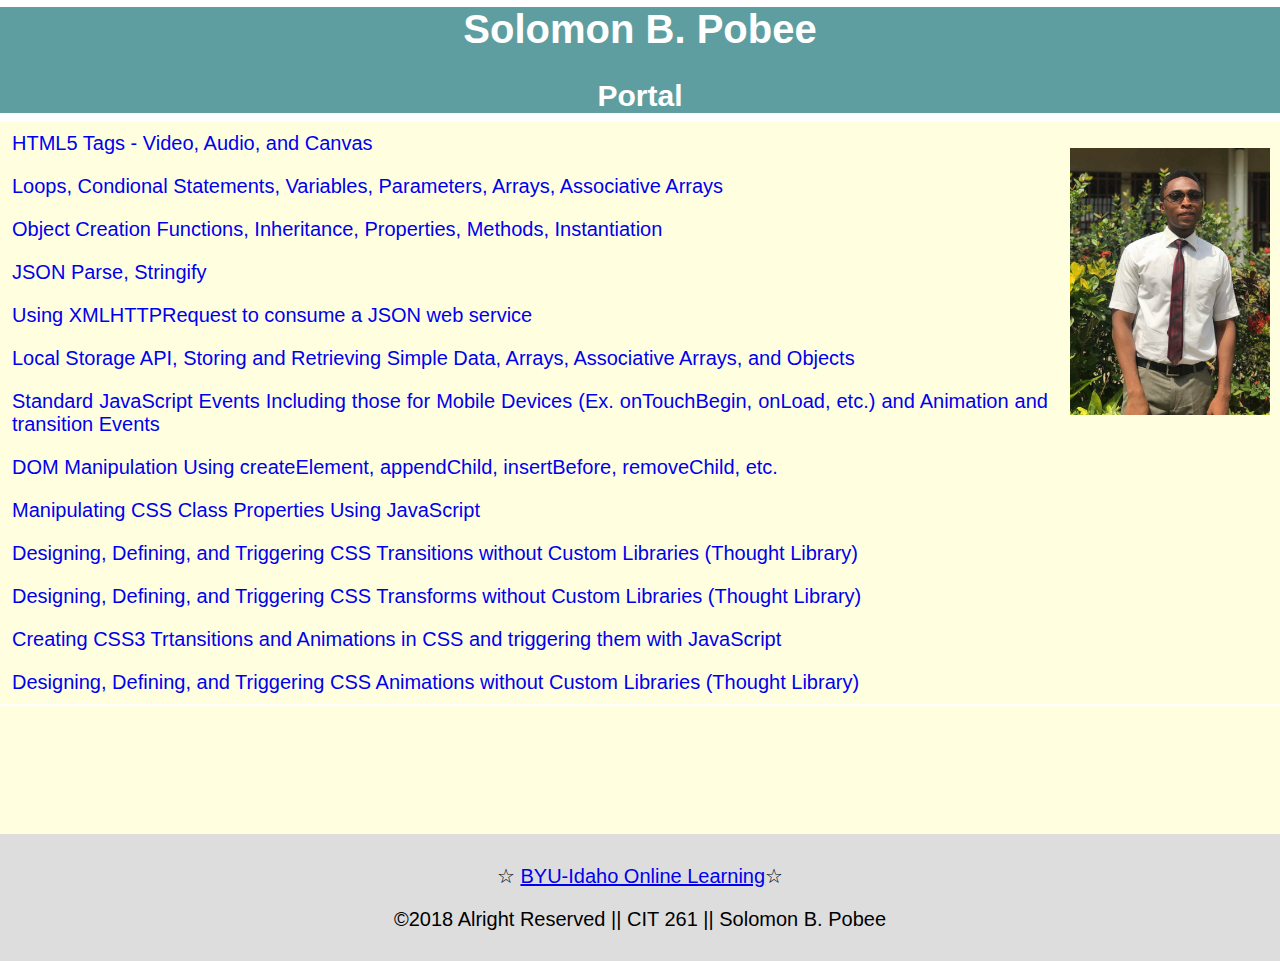
<file: index.html>
<!doctype html>
<html>
    <head>
        <meta charset="utf-8">
         <meta name="description" content="page description placeholder">
        <title>Pobee - CIT 261 </title>
       <link href="styles/main.css" rel="stylesheet">
    </head>
    <body>
        <header>
        <h1>Solomon B. Pobee</h1>
        <h2>Portal</h2>
            <p class="playdis">
            <img src="images/pobee.jpg"  alt="Display-Picture">
            </p>
        </header>
            <nav>
                <ul>
                    <li>
                        <a href="week-2/week2.html" target="_blank">HTML5 Tags - Video, Audio, and Canvas</a> </li>
                    <li>
                        <a href="week-3/week3.html" target="_blank">Loops, Condional Statements, Variables, Parameters, Arrays, Associative Arrays</a></li>
                    <li>
                        <a href="week-4a/week4a.html" target="_blank">Object Creation Functions, Inheritance, Properties, Methods, Instantiation</a></li>
                    <li>
                        <a href="week-4b/week4b.html" target="_blank">JSON Parse, Stringify</a></li>
                    <li>
                        <a href="week-5a/week5a.html" target="_blank"> Using XMLHTTPRequest to consume a JSON web service</a>
                    </li>
                    <li>
                        <a href="week-5b/week5b.html" target="_blank"> Local Storage API, Storing and Retrieving Simple Data, Arrays, Associative Arrays, and Objects</a>
                     <li>
                        <a href="week-5c/week5c.html" target="_blank"> Standard JavaScript Events Including those for Mobile Devices (Ex. onTouchBegin, onLoad, etc.) and Animation and transition Events</a>
                    </li>
                    <li>
                        <a href="week-6a/week6a.html" target="_blank"> DOM Manipulation Using createElement, appendChild, insertBefore, removeChild, etc.</a>
                    </li>
                    <li>
                        <a href="week-6b/week6b.html" target="_blank">Manipulating CSS Class Properties Using JavaScript</a>
                    </li>
                    <li>
                        <a href="week-7a/week7a.html" target="_blank"> Designing, Defining, and Triggering CSS Transitions without Custom Libraries (Thought Library)</a>
                    </li>
                    <li>
                        <a href="week-7b/week7b.html" target="_blank"> Designing, Defining, and Triggering CSS Transforms without Custom Libraries (Thought Library)</a>
                    </li>
                    <li>
                        <a href="week-8a/week8a.html" target="_blank"> Creating CSS3 Trtansitions and Animations in CSS and triggering them with JavaScript</a>
                    </li>
                     <li>
                        <a href="week-8b/week8b.html" target="_blank">Designing, Defining, and Triggering CSS Animations without Custom Libraries (Thought Library)</a>
                    </li>

                </ul>
            </nav>
        <main class="clearfix">
        <div>

            <p class="leftcol">

        </p>
        </div>
            </main>
        <footer>
        <p id="edu">&star; <a href="http://www.byui.edu/online">BYU-Idaho Online Learning</a>&star;</p>
        <p>&copy;2018 Alright Reserved || CIT 261 || Solomon B. Pobee </p>
            </footer>

    </body>
</html>
</file>
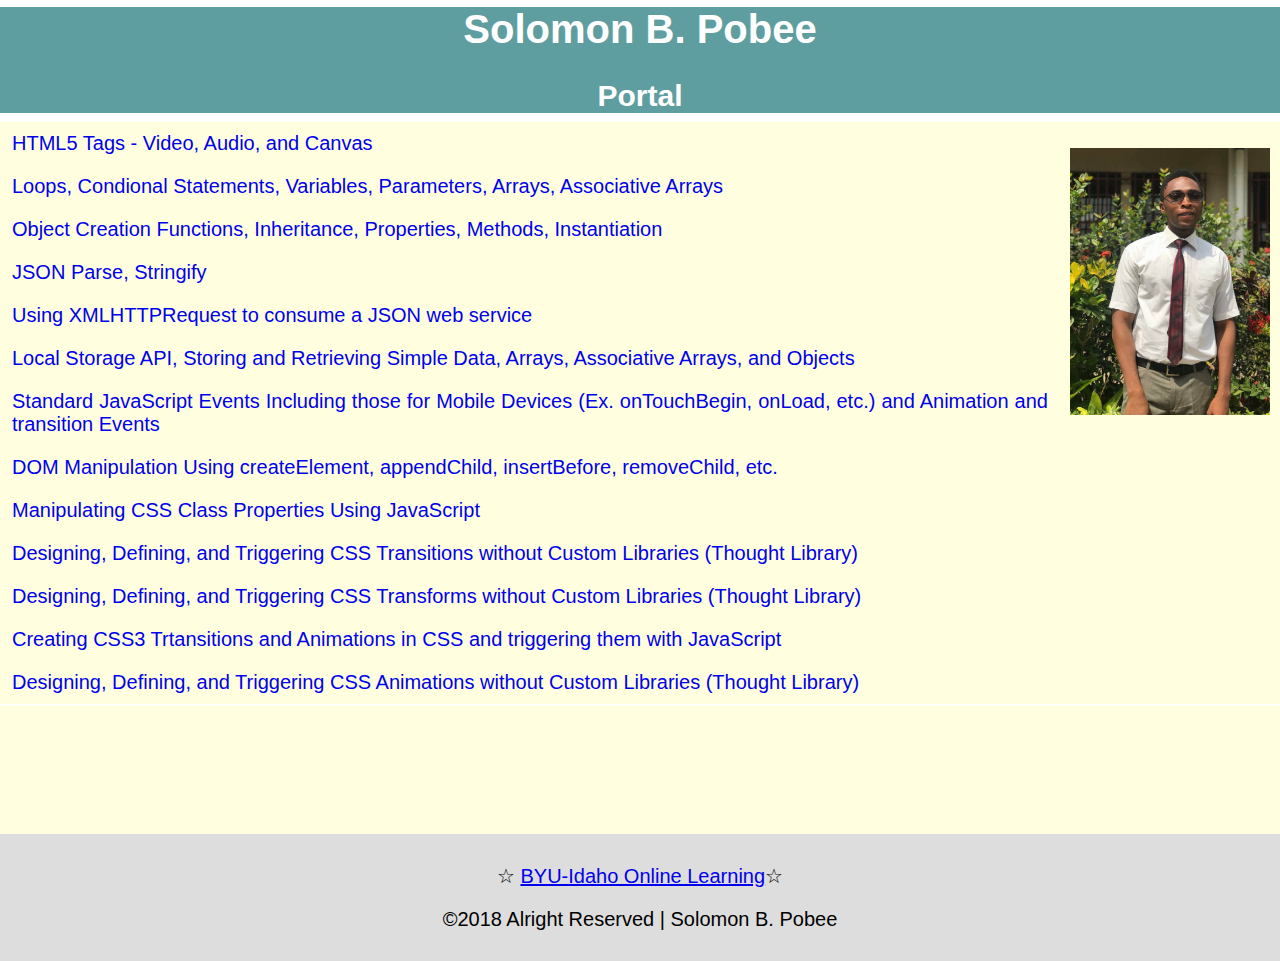
<file: cit-261.html>
<!doctype html>
<html>
    <head>
        <meta charset="utf-8">
         <meta name="description" content="page description placeholder">
        <title>Pobee - </title>
       <link href="styles/main.css" rel="stylesheet">
    </head>
    <body>
        <header>
        <h1>Solomon B. Pobee</h1>
        <h2>Portal</h2>
            <p class="playdis">
            <img src="images/pobee.jpg"  alt="Display-Picture">
            </p>
        </header>
            <nav>
                <ul>
                    <li>
                        <a href="week-2/week2.html" target="_blank">HTML5 Tags - Video, Audio, and Canvas</a> </li>
                    <li>
                        <a href="week-3/week3.html" target="_blank">Loops, Condional Statements, Variables, Parameters, Arrays, Associative Arrays</a></li>
                    <li>
                        <a href="week-4a/week4a.html" target="_blank">Object Creation Functions, Inheritance, Properties, Methods, Instantiation</a></li>
                    <li>
                        <a href="week-4b/week4b.html" target="_blank">JSON Parse, Stringify</a></li>
                    <li>
                        <a href="week-5a/week5a.html" target="_blank"> Using XMLHTTPRequest to consume a JSON web service</a>
                    </li>
                    <li>
                        <a href="week-5b/week5b.html" target="_blank"> Local Storage API, Storing and Retrieving Simple Data, Arrays, Associative Arrays, and Objects</a>
                     <li>
                        <a href="week-5c/week5c.html" target="_blank"> Standard JavaScript Events Including those for Mobile Devices (Ex. onTouchBegin, onLoad, etc.) and Animation and transition Events</a>
                    </li>
                    <li>
                        <a href="week-6a/week6a.html" target="_blank"> DOM Manipulation Using createElement, appendChild, insertBefore, removeChild, etc.</a>
                    </li>
                    <li>
                        <a href="week-6b/week6b.html" target="_blank">Manipulating CSS Class Properties Using JavaScript</a>
                    </li>
                    <li>
                        <a href="week-7a/week7a.html" target="_blank"> Designing, Defining, and Triggering CSS Transitions without Custom Libraries (Thought Library)</a>
                    </li>
                    <li>
                        <a href="week-7b/week7b.html" target="_blank"> Designing, Defining, and Triggering CSS Transforms without Custom Libraries (Thought Library)</a>
                    </li>
                    <li>
                        <a href="week-8a/week8a.html" target="_blank"> Creating CSS3 Trtansitions and Animations in CSS and triggering them with JavaScript</a>
                    </li>    
                     <li>
                        <a href="week-8b/week8b.html" target="_blank">Designing, Defining, and Triggering CSS Animations without Custom Libraries (Thought Library)</a>
                    </li>
                   
                </ul>
            </nav>
        <main class="clearfix">
        <div>
        
            <p class="leftcol">
            
        </p>
        </div>
            </main>
        <footer>
        <p id="edu">&star; <a href="http://www.byui.edu/online">BYU-Idaho Online Learning</a>&star;</p>
        <p>&copy;2018 Alright Reserved | Solomon B. Pobee    </p>
            </footer>
            
    </body>
</html>
</file>
<file: styles/main.css>
* { box-sizing: border-box;} 

header {
    background-color: cadetblue;
     text-align: center;
    color: white;
    margin-top: -20px;
}
body {
    margin: auto;
    padding: -12px;
    font-size: 20px;
    font-family: sans-serif;
}
H1, h2 {
   
}
nav {
    text-decoration: none;
    padding: 0;
    list-style-type: none;
    background-color: lightyellow;
    margin-top: -15px;
    margin-bottom: -.5rem;
    
}
nav ul {
    list-style-type: none;
    margin: 0px;
    padding: 0px;
    overflow: hidden;
    border: 0px solid #555;
    list-style-type: none;
}
nav ul li a {
    display: block;
    padding: 10px 12px;
    text-align:justify;
   text-decoration: none;
}
img {
width: 200px;
/*height: 273px;*/
     float: right;
     margin: .5em;
     /*position: relative;*/
     padding-top: 1px;
     object-position:top;
}
main {
    padding: 0 2%;
    min-height: 8rem;
    background-color: lightyellow;
}

.leftcol { 
				width: 48%;
				flex: 1 0 15em;
        margin: .5em;}
    .rightcol { 
				width: 48%;
				flex: 1 0 15em;
        margin: .5em;}
    #sec1 {
				display: flex;
				flex-flow: row wrap;
				flex: 1;
}
#edu {
text-align: center;
}
footer {
    background-color: #ddd;
    padding: .6rem 2%;
    text-align: center;
    
}



/*----- Clearfix: Force an Element not to collapse -----*/
.clearfix:after {
  content: "";
  display: table;
  clear: both;
}
</file>
